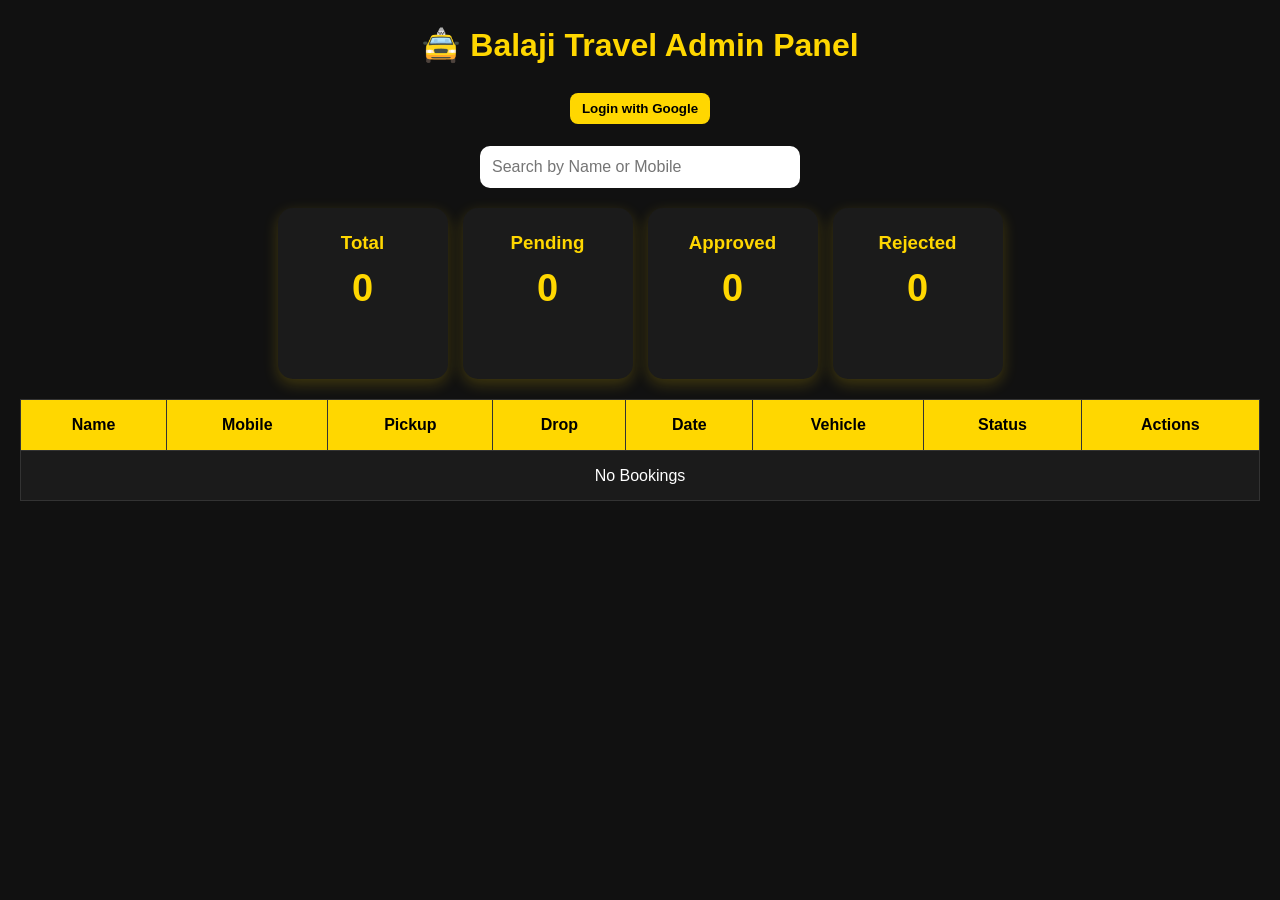
<file: admin.html>
<!DOCTYPE html>
<html lang="en">
<head>
<meta charset="UTF-8">
<meta name="viewport" content="width=device-width, initial-scale=1.0">

<title>Balaji Travel Admin Panel</title>

<link rel="stylesheet" href="style.css">

<style>
body{
background:#111;
color:white;
padding:20px;
font-family:Arial,sans-serif;
}

h1{
text-align:center;
color:#FFD700;
margin-bottom:20px;
}

#dashboard{
display:flex;
flex-wrap:wrap;
justify-content:center;
gap:15px;
margin-bottom:20px;
}

.card{
background:#1b1b1b;
padding:20px;
width:170px;
border-radius:15px;
text-align:center;
box-shadow:0 5px 15px rgba(255,215,0,.2);
}

.card h3{
color:#FFD700;
}

table{
width:100%;
border-collapse:collapse;
background:#1b1b1b;
}

th,td{
padding:12px;
border:1px solid #333;
text-align:center;
}

th{
background:#FFD700;
color:black;
}

button{
padding:8px 12px;
margin:2px;
border:none;
border-radius:8px;
background:#FFD700;
cursor:pointer;
font-weight:bold;
}
</style>

</head>

<body>

<h1>🚖 Balaji Travel Admin Panel</h1>

<div style="text-align:center;margin-bottom:20px;">

<button id="loginBtn">Login with Google</button>

<button id="logoutBtn" style="display:none;">Logout</button>

</div>
<div style="text-align:center;margin:20px 0;">
    <input
        type="text"
        id="searchBox"
        placeholder="Search by Name or Mobile"
        style="padding:12px;width:320px;border-radius:10px;border:none;font-size:16px;">
</div>
<div id="dashboard">

<div class="card">
<h3>Total</h3>
<h2 id="totalBookings">0</h2>
</div>

<div class="card">
<h3>Pending</h3>
<h2 id="pendingBookings">0</h2>
</div>

<div class="card">
<h3>Approved</h3>
<h2 id="approvedBookings">0</h2>
</div>

<div class="card">
<h3>Rejected</h3>
<h2 id="rejectedBookings">0</h2>
</div>

</div>

<table>

<thead>

<tr>

<th>Name</th>
<th>Mobile</th>
<th>Pickup</th>
<th>Drop</th>
<th>Date</th>
<th>Vehicle</th>
<th>Status</th>
<th>Actions</th>

</tr>

</thead>

<tbody id="bookingTable">

<tr>

<td colspan="8">No Bookings</td>

</tr>

</tbody>

</table>

<script type="module" src="admin.js"></script>

</body>
</html>
</file>
<file: style.css>
*{
margin:0;
padding:0;
box-sizing:border-box;
font-family:'Poppins',sans-serif;
}

body{
background:#0d0d0d;
color:white;
line-height:1.6;
}

header{
position:fixed;
top:0;
width:100%;
background:#111;
display:flex;
justify-content:space-between;
align-items:center;
padding:15px 8%;
z-index:1000;
box-shadow:0 5px 15px rgba(0,0,0,.4);
}

.logo{
display:flex;
align-items:center;
gap:10px;
}

.logo img{
width:60px;
height:60px;
border-radius:50%;
}

nav a{
color:white;
text-decoration:none;
margin-left:20px;
transition:.3s;
font-weight:600;
}

nav a:hover{
color:#FFD700;
}

.hero{
height:100vh;
background:url("assets/hero.jpg") center/cover;
display:flex;
justify-content:center;
align-items:center;
text-align:center;
position:relative;
}

.overlay{
position:absolute;
inset:0;
background:rgba(0,0,0,.65);
}

.hero-content{
position:relative;
z-index:2;
}

.hero h1{
font-size:55px;
color:#FFD700;
}

.hero p{
font-size:22px;
margin:20px 0;
}

.btn{
background:#FFD700;
color:#000;
padding:14px 30px;
border-radius:30px;
text-decoration:none;
font-weight:bold;
margin:8px;
display:inline-block;
transition:.3s;
}

.btn:hover{
background:white;
transform:scale(1.05);
}

.btn2{
background:#25D366;
color:white;
padding:14px 30px;
border-radius:30px;
text-decoration:none;
margin:8px;
display:inline-block;
}

section{
padding:90px 8%;
}

h2{
text-align:center;
font-size:38px;
margin-bottom:40px;
color:#FFD700;
}

.service-grid{
display:grid;
grid-template-columns:repeat(auto-fit,minmax(250px,1fr));
gap:25px;
}

.service-card{
background:#1a1a1a;
padding:25px;
border-radius:15px;
text-align:center;
transition:.4s;
border:2px solid transparent;
}

.service-card:hover{
transform:translateY(-10px);
border-color:#FFD700;
}

.fleet-card{
background:#1b1b1b;
padding:20px;
border-radius:20px;
margin:25px auto;
max-width:350px;
text-align:center;
box-shadow:0 5px 20px rgba(255,215,0,.2);
}

.fleet-card img{
width:100%;
border-radius:15px;
}

.fleet-card h3{
margin-top:15px;
color:#FFD700;
}

button{
background:#FFD700;
border:none;
padding:12px 25px;
margin-top:15px;
border-radius:30px;
cursor:pointer;
font-weight:bold;
transition:.3s;
}

button:hover{
background:white;
}

form{
max-width:600px;
margin:auto;
display:flex;
flex-direction:column;
gap:15px;
}

input,
select{
padding:15px;
border:none;
border-radius:10px;
font-size:16px;
}

footer{
background:#000;
padding:25px;
text-align:center;
margin-top:50px;
color:#aaa;
}

@media(max-width:768px){

header{
flex-direction:column;
}

nav{
margin-top:10px;
}

nav a{
display:block;
margin:10px 0;
}

.hero h1{
font-size:34px;
}

.hero p{
font-size:18px;
}

  }
*{
margin:0;
padding:0;
box-sizing:border-box;
font-family:'Poppins',sans-serif;
}

body{
background:#0d0d0d;
color:white;
line-height:1.6;
}

header{
position:fixed;
top:0;
width:100%;
background:#111;
display:flex;
justify-content:space-between;
align-items:center;
padding:15px 8%;
z-index:1000;
box-shadow:0 5px 15px rgba(0,0,0,.4);
}

.logo{
display:flex;
align-items:center;
gap:10px;
}

.logo img{
width:60px;
height:60px;
border-radius:50%;
}

nav a{
color:white;
text-decoration:none;
margin-left:20px;
transition:.3s;
font-weight:600;
}

nav a:hover{
color:#FFD700;
}

.hero{
height:100vh;
background:url("assets/hero.jpg") center/cover;
display:flex;
justify-content:center;
align-items:center;
text-align:center;
position:relative;
}

.overlay{
position:absolute;
inset:0;
background:rgba(0,0,0,.65);
}

.hero-content{
position:relative;
z-index:2;
}

.hero h1{
font-size:55px;
color:#FFD700;
}

.hero p{
font-size:22px;
margin:20px 0;
}

.btn{
background:#FFD700;
color:#000;
padding:14px 30px;
border-radius:30px;
text-decoration:none;
font-weight:bold;
margin:8px;
display:inline-block;
transition:.3s;
}

.btn:hover{
background:white;
transform:scale(1.05);
}

.btn2{
background:#25D366;
color:white;
padding:14px 30px;
border-radius:30px;
text-decoration:none;
margin:8px;
display:inline-block;
}

section{
padding:90px 8%;
}

h2{
text-align:center;
font-size:38px;
margin-bottom:40px;
color:#FFD700;
}

.service-grid{
display:grid;
grid-template-columns:repeat(auto-fit,minmax(250px,1fr));
gap:25px;
}

.service-card{
background:#1a1a1a;
padding:25px;
border-radius:15px;
text-align:center;
transition:.4s;
border:2px solid transparent;
}

.service-card:hover{
transform:translateY(-10px);
border-color:#FFD700;
}

.fleet-card{
background:#1b1b1b;
padding:20px;
border-radius:20px;
margin:25px auto;
max-width:350px;
text-align:center;
box-shadow:0 5px 20px rgba(255,215,0,.2);
}

.fleet-card img{
width:100%;
border-radius:15px;
}

.fleet-card h3{
margin-top:15px;
color:#FFD700;
}

button{
background:#FFD700;
border:none;
padding:12px 25px;
margin-top:15px;
border-radius:30px;
cursor:pointer;
font-weight:bold;
transition:.3s;
}

button:hover{
background:white;
}

form{
max-width:600px;
margin:auto;
display:flex;
flex-direction:column;
gap:15px;
}

input,
select{
padding:15px;
border:none;
border-radius:10px;
font-size:16px;
}

footer{
background:#000;
padding:25px;
text-align:center;
margin-top:50px;
color:#aaa;
}
@media (max-width:768px){

  header{
    flex-direction:column;
  }

  nav{
    margin-top:10px;
  }

  nav a{
    display:block;
    margin:10px 0;
  }

  .hero h1{
    font-size:34px;
  }

  .hero p{
    font-size:18px;
  }

}
/* Gallery */
.gallery{
    display:grid;
    grid-template-columns:repeat(auto-fit,minmax(160px,1fr));
    gap:15px;
    margin-top:20px;
}

.gallery img{
    width:100%;
    height:180px;
    object-fit:cover;
    border-radius:12px;
    box-shadow:0 4px 10px rgba(0,0,0,.3);
    transition:transform .3s;
}

.gallery img:hover{
    transform:scale(1.05);
}
</file>
